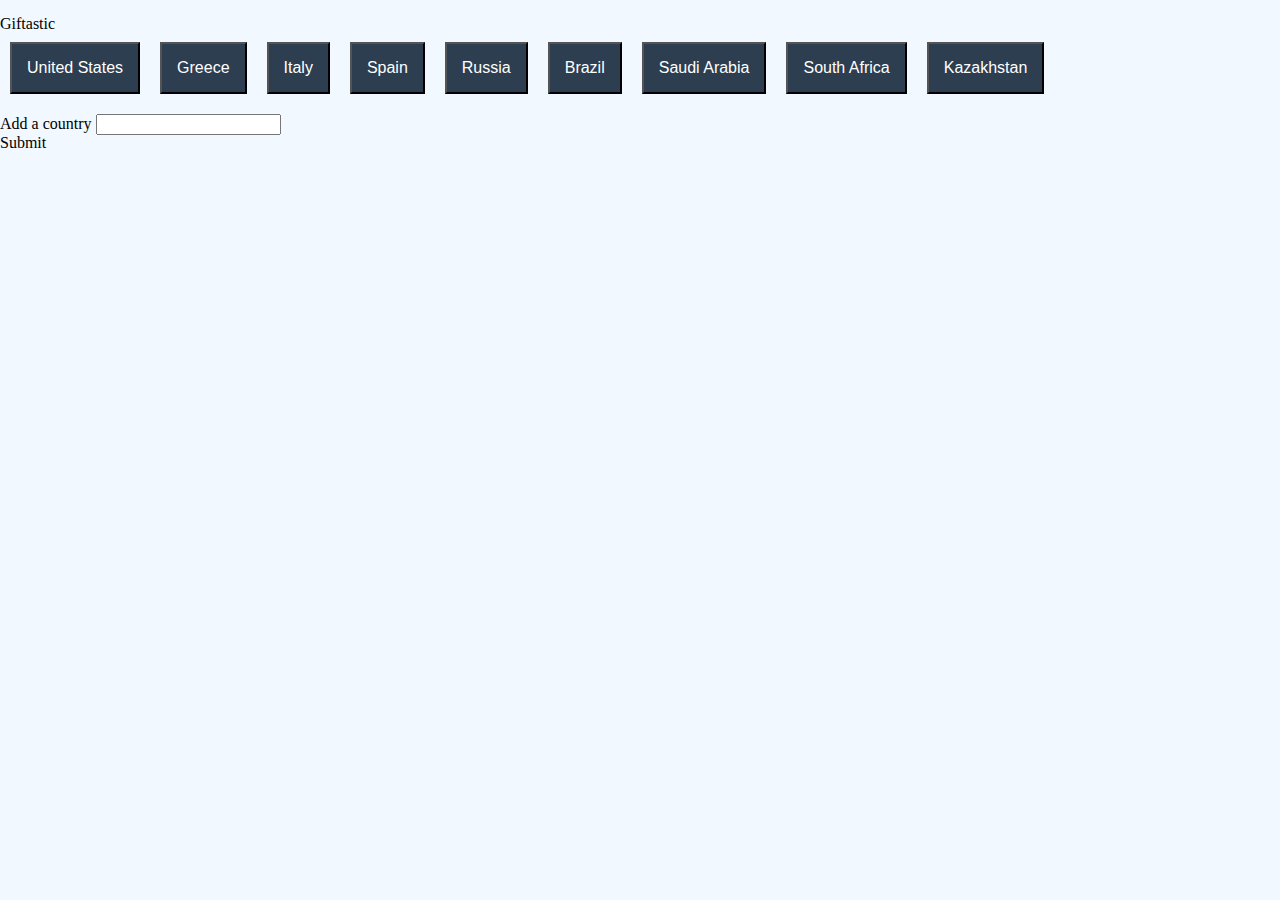
<file: index.html>
<!DOCTYPE html>
<html lang="en">
<head>
	<meta charset="UTF-8">
	<title>Giftastic!</title>
	<link rel="stylesheet" href="assets/css/reset.css">
	<link rel="stylesheet" href="https://maxcdn.bootstrapcdn.com/bootstrap/3.3.6/css/bootstrap.min.css" integrity="sha384-1q8mTJOASx8j1Au+a5WDVnPi2lkFfwwEAa8hDDdjZlpLegxhjVME1fgjWPGmkzs7" crossorigin="anonymous">
	<link rel="stylesheet" href="assets/css/style.css">


</head>

<body>

  <div class="container">

    <br>

    <!-- Jumbotron -->
    <div class="jumbotron">
      <h1 class="text-center">Giftastic</h1>
    </div>

    	<div class="row">
    		<div class="col-lg-12">

			<div id="countryButtons">
			</div>

			</div>
		</div>

		<div class="row">
    		<div class="col-lg-12">

			<form id="gif-form">
				<label for="gif-input">Add a country</label>
				<input type="text" id="gif-input"><br>

				<!-- <input id ="submit" type="submit" value="submit"> -->
				<span type="submit" id="submit" class="btn btn-default">Submit</span>
			</form>
			</div>
		</div>
		
	

		<div id="countries">
			</div>
		
	</div>

<script  src="https://cdnjs.cloudflare.com/ajax/libs/jquery/3.2.1/jquery.min.js">	
</script>
<script type="text/javascript" src="assets/javascript/giftastic.js"></script>

	
</body>
</html>
</file>
<file: assets/css/style.css>
button {
	
	background-color: #2c3e50;
	color: white;
	padding: 15px;
	text-align: center;
	display: inline;
	font-size: 16px;
	margin: 10px;



}

.container {
	max-width: 1080px;
	
}

body {
	background-color: #f1f8ff;
	display: inline;
}

img.giffy {
	margin: 10px;
}

p {
	font-size: 18px;
	font-family: Helvetica;
	margin-left: 10px;
}


#countryButtons {
	margin-bottom: 10px;
}

.jumbotron {
	background-image: url("https://ih0.redbubble.net/image.232764485.8281/flat,800x800,075,f.u4.jpg");
	background-position: 10px -37px;
}

#countries {
	display: flex;
	max-width: 100%;
	flex-wrap: wrap;
	float: left;

}
</file>
